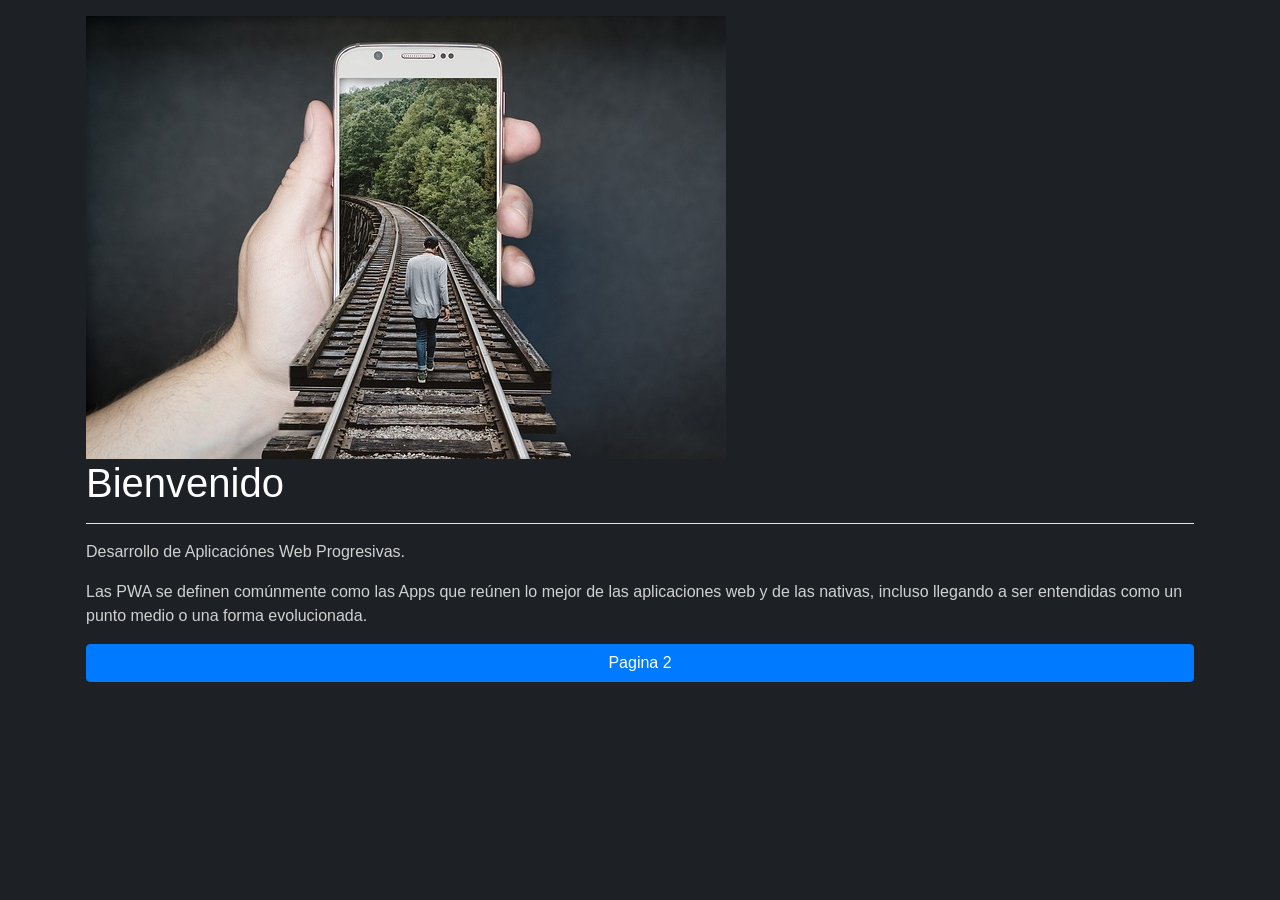
<file: index.html>
<!DOCTYPE html>
<html lang="en">
  <head>
    <meta charset="UTF-8" />
    <meta name="viewport" content="width=device-width, initial-scale=1.0" />
    <meta http-equiv="X-UA-Compatible" content="ie=edge" />
    <title>Mi PWA</title>

    <link
      rel="stylesheet"
      href="https://stackpath.bootstrapcdn.com/bootstrap/4.1.3/css/bootstrap.min.css"
      integrity="sha384-MCw98/SFnGE8fJT3GXwEOngsV7Zt27NXFoaoApmYm81iuXoPkFOJwJ8ERdknLPMO"
      crossorigin="anonymous"
    />
    <link rel="stylesheet" href="css/style.css" />
      <link rel="manifest" href="manifest.json" />
    <meta name="theme-color" content="#1D2125" />
    <link rel="apple-touch-icon" href="img/icons/icon-192.png" />
  </head>
  <body class="container p-3">
    <img src="img/main.jpg" alt="Vías del tren" class="img-fluid" />

    <h1>Bienvenido</h1>
    <hr />

    <p>Desarrollo de Aplicaciónes Web Progresivas.</p>
    <p>
      Las PWA se definen comúnmente como las Apps que reúnen lo mejor de las
      aplicaciones web y de las nativas, incluso llegando a ser entendidas como
      un punto medio o una forma evolucionada.
    </p>
    <a href="pages/pagina2.html" class="btn btn-primary btn-block">Pagina 2</a>
    <script src="js/app.js"></script>
  </body>
</html>
</file>
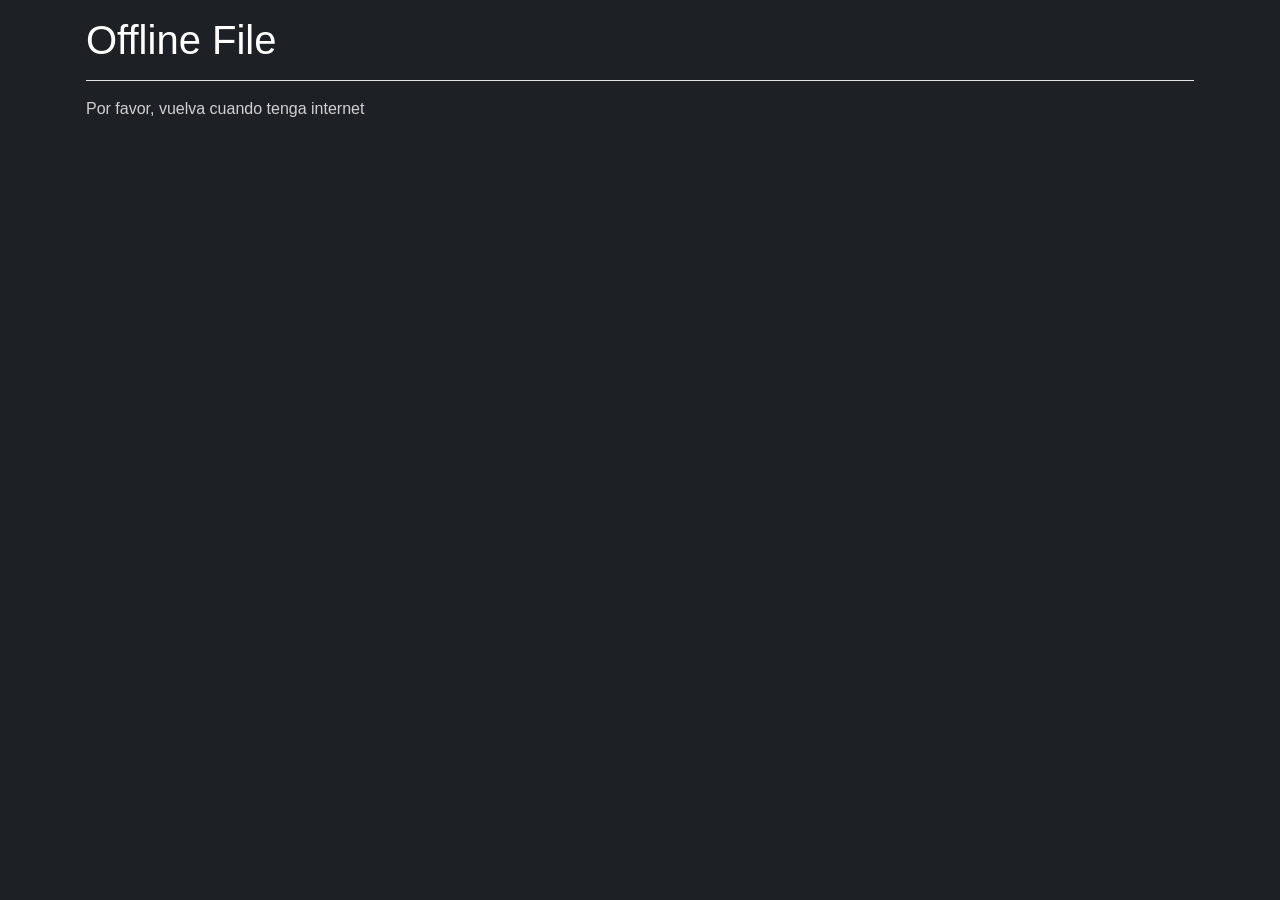
<file: pages/offline.html>
<!DOCTYPE html>
<html lang="en">
<head>
    <meta charset="UTF-8">
    <meta name="viewport" content="width=device-width, initial-scale=1.0">
    <meta http-equiv="X-UA-Compatible" content="ie=edge">
    <title>Mi PWA</title>

    <link rel="stylesheet" href="https://stackpath.bootstrapcdn.com/bootstrap/4.1.3/css/bootstrap.min.css">
    <link rel="stylesheet" href="../css/style.css">
    <link rel="manifest" href="../manifest.json" />
    <meta name="theme-color" content="#1D2125" />
    <link rel="apple-touch-icon" href="../img/icons/icon-192.png" />
  </head>
<body class="container p-3">

    <!-- <img src="img/main.jpg" alt="Vías del tren" class="img-fluid"> -->
    
    <h1>Offline File</h1>
    <hr>
    <p>
        Por favor, vuelva cuando tenga internet
    </p>


    <!-- <script src="js/app.js"></script> -->

</body>
</html>
</file>
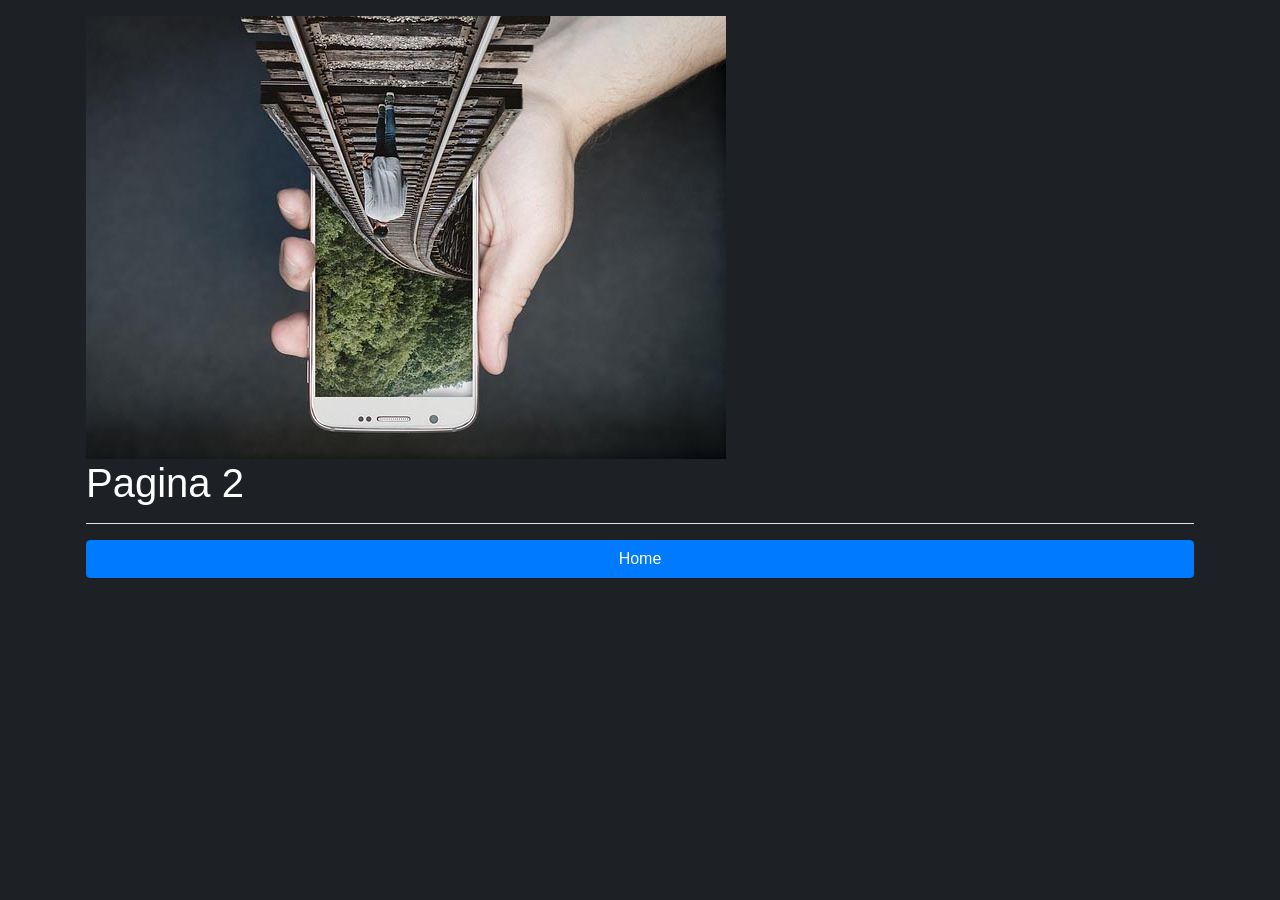
<file: pages/pagina2.html>
<!DOCTYPE html>
<html lang="en">
  <head>
    <meta charset="UTF-8" />
    <meta name="viewport" content="width=device-width, initial-scale=1.0" />
    <meta http-equiv="X-UA-Compatible" content="ie=edge" />
    <title>Mi PWA</title>

    <link
      rel="stylesheet"
      href="https://stackpath.bootstrapcdn.com/bootstrap/4.1.3/css/bootstrap.min.css"
    />
    <link rel="stylesheet" href="../css/style.css" />
      <link rel="manifest" href="../manifest.json" />
    <meta name="theme-color" content="#1D2125" />
    <link rel="apple-touch-icon" href="../img/icons/icon-192.png" />
  </head>
  <body class="container p-3">
    <img src="../img/main2.jpg" alt="Vías del tren" class="img-fluid" />

    <h1>Pagina 2</h1>
    <hr />

    <a href="../index.html" class="btn btn-primary btn-block"> Home </a>

    <script src="../js/app.js"></script>
  </body>
</html>
</file>
<file: css/style.css>
html, body {
    height: 100%;
    background-color: #1D2125;
}

h1,h2,h3,h4,h5 {
    color: white;
}

hr {
    background-color: white;
}

p{
    color: #D1D1D1;
}
</file>
